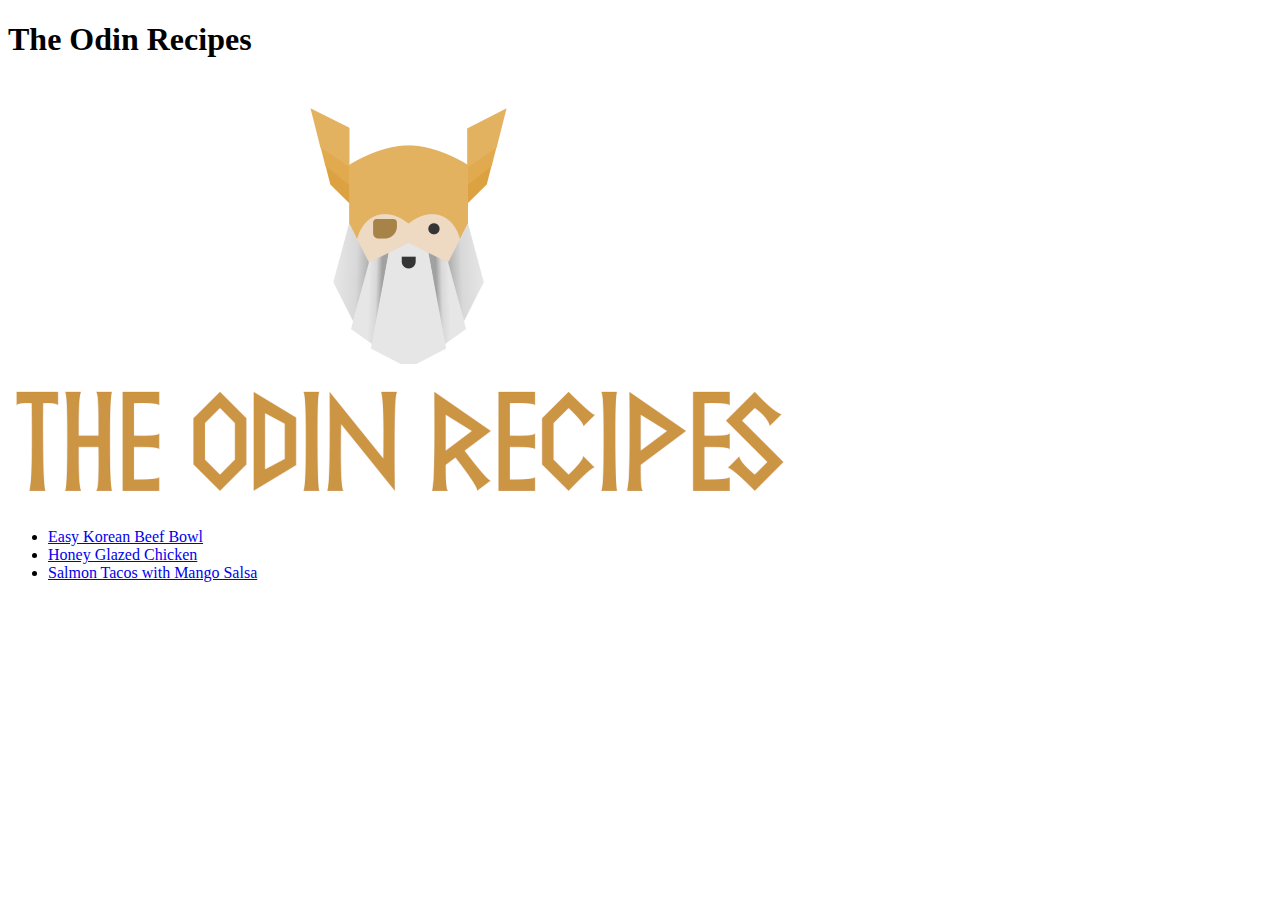
<file: index.html>
<!DOCTYPE html>
<html lang="en">
<head>
    <meta charset="UTF-8">
    <meta name="viewport" content="width=device-width, initial-scale=1.0">
    <title>Odin Recipes</title>
</head>
<body>
    <h1>The Odin Recipes</h1>
    <img src="./images/odin-logo.png" alt="Odin Recipes Logo">
    <ul>
        <li><a href="recipes/Easy_Korean_Beef_Bowl.html">Easy Korean Beef Bowl</a></li>
        <li><a href="recipes/Honey_Glazed_Chicken.html">Honey Glazed Chicken</a></li>
        <li><a href="recipes/Salmon_Tacos_with_Mango_Salsa.html">Salmon Tacos with Mango Salsa</a></li>
    </ul>
</body>
</html>
</file>
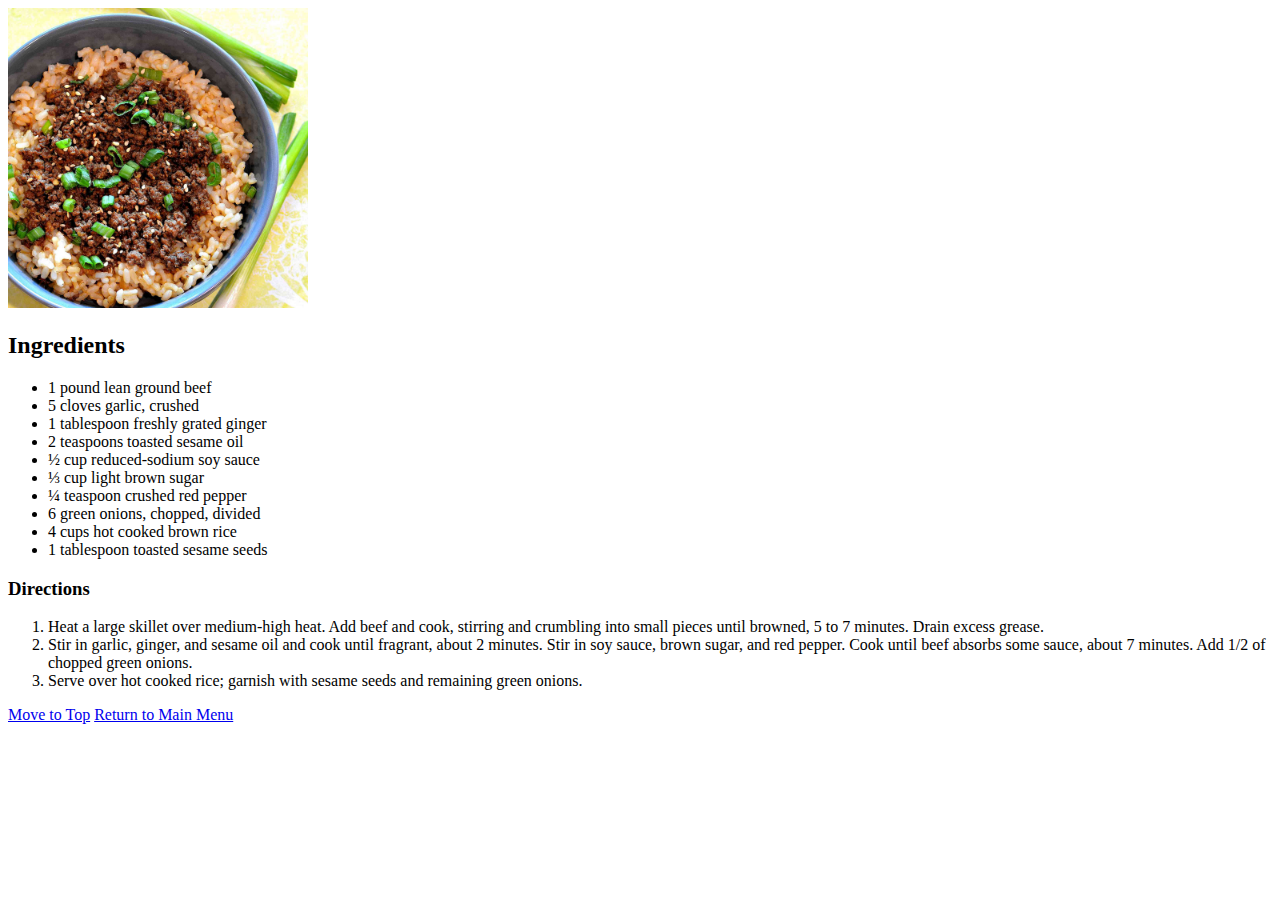
<file: recipes/Easy_Korean_Beef_Bowl.html>
<!DOCTYPE html>
<html lang="en">
  <head>
    <meta charset="UTF-8" />
    <meta name="viewport" content="width=device-width, initial-scale=1.0" />
    <title>Easy Korean Beef Bowl</title>
  </head>
  <body>
    <img
      src="../images/Easy_Korean_Beef_Bowl.jpg"
      alt="Easy Korean Beef Bowl"
      width="300"
      height="50%"
    />
    <h2>Ingredients</h2>
    <ul>
      <li>1 pound lean ground beef</li>
      <li>5 cloves garlic, crushed</li>
      <li>1 tablespoon freshly grated ginger</li>
      <li>2 teaspoons toasted sesame oil</li>
      <li>½ cup reduced-sodium soy sauce</li>
      <li>⅓ cup light brown sugar</li>
      <li>¼ teaspoon crushed red pepper</li>
      <li>6 green onions, chopped, divided</li>
      <li>4 cups hot cooked brown rice</li>
      <li>1 tablespoon toasted sesame seeds</li>
    </ul>
    <h3>Directions</h3>
    <ol>
      <li>
        Heat a large skillet over medium-high heat. Add beef and cook, stirring
        and crumbling into small pieces until browned, 5 to 7 minutes. Drain
        excess grease.
      </li>
      <li>
        Stir in garlic, ginger, and sesame oil and cook until fragrant, about 2
        minutes. Stir in soy sauce, brown sugar, and red pepper. Cook until beef
        absorbs some sauce, about 7 minutes. Add 1/2 of chopped green onions.
      </li>
      <li>
        Serve over hot cooked rice; garnish with sesame seeds and remaining
        green onions.
      </li>
    </ol>
    <a href="#">Move to Top</a>
    <a href="../index.html">Return to Main Menu</a>
  </body>
</html>
</file>
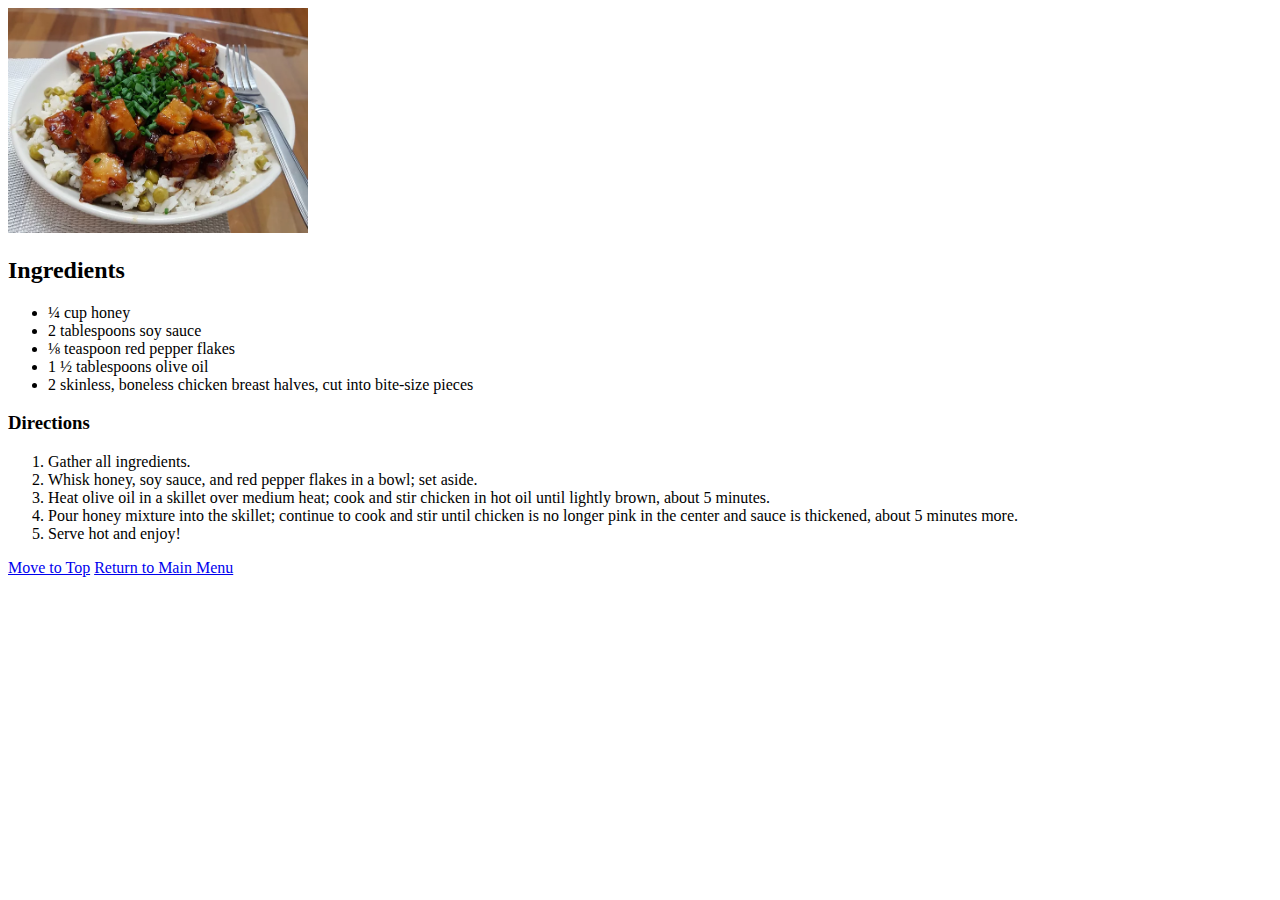
<file: recipes/Honey_Glazed_Chicken.html>
<!DOCTYPE html>
<html lang="en">
<head>
    <meta charset="UTF-8">
    <meta name="viewport" content="width=device-width, initial-scale=1.0">
    <title>Honey Glazed Chicken</title>
</head>
<body>
    <img src="../images/Honey_Glazed_Chicken.webp" alt="Honey Glazed Chicken" width="300" height="50%">
    <h2>Ingredients</h2>
    <ul>
        <li>¼ cup honey</li>
        <li>2 tablespoons soy sauce</li>
        <li>⅛ teaspoon red pepper flakes</li>
        <li>1 ½ tablespoons olive oil</li>
        <li>2 skinless, boneless chicken breast halves, cut into bite-size pieces</li>
    </ul>
    <h3>Directions</h3>
    <ol>
        <li>Gather all ingredients.</li>
        <li>Whisk honey, soy sauce, and red pepper flakes in a bowl; set aside.</li>
        <li>Heat olive oil in a skillet over medium heat; cook and stir chicken in hot oil until lightly brown, about 5 minutes.</li>
        <li>Pour honey mixture into the skillet; continue to cook and stir until chicken is no longer pink in the center and sauce is thickened, about 5 minutes more.</li>
        <li>Serve hot and enjoy!</li>
    </ol>
    <a href="#">Move to Top</a>
    <a href="../index.html">Return to Main Menu</a>
</body>
</html>
</file>
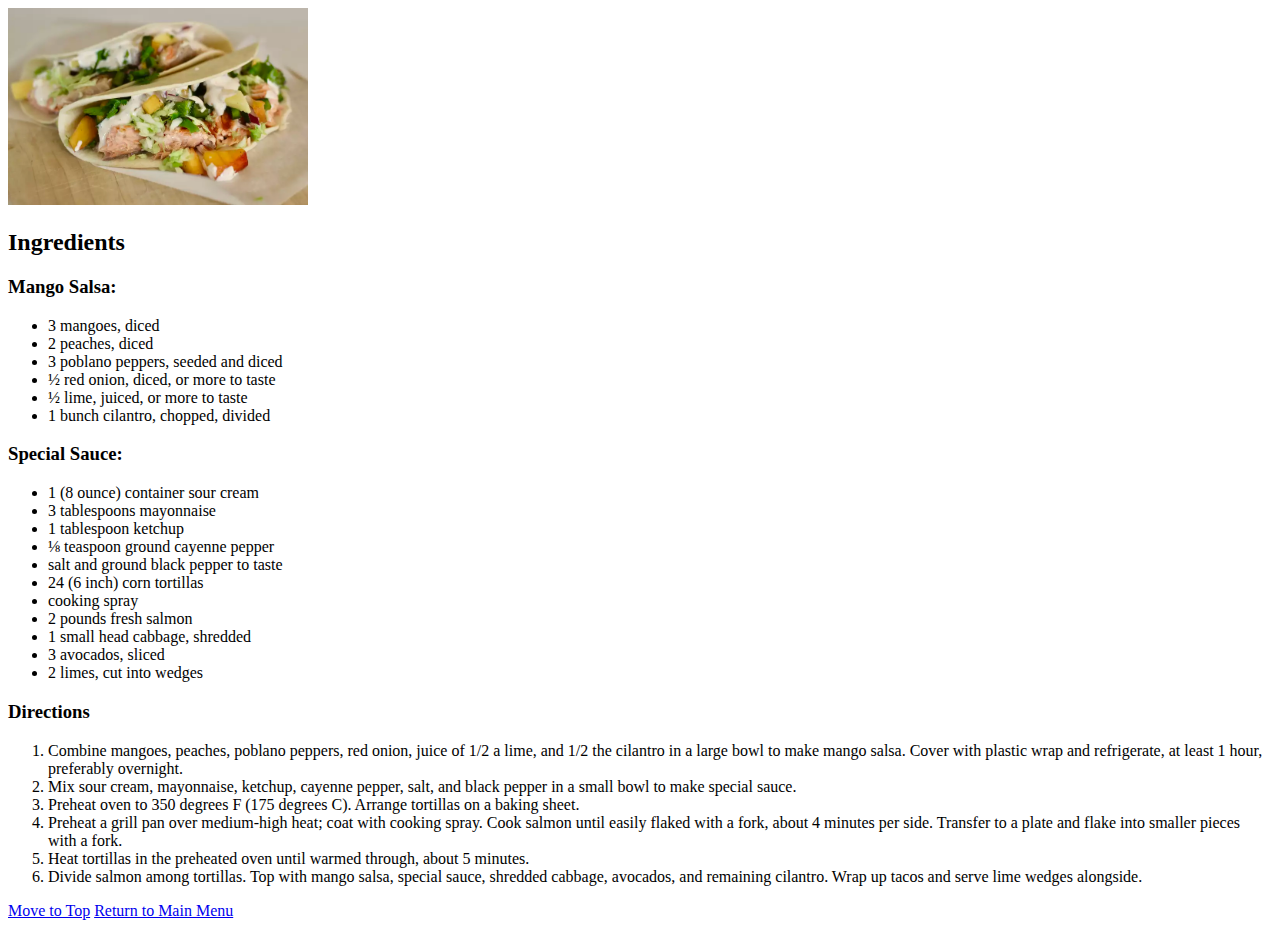
<file: recipes/Salmon_Tacos_with_Mango_Salsa.html>
<!DOCTYPE html>
<html lang="en">
<head>
    <meta charset="UTF-8">
    <meta name="viewport" content="width=device-width, initial-scale=1.0">
    <title>Salmon Tacos with Mango Salsa</title>
</head>
<body>
    <img src="../images/Salmon_Tacos_with_Mango_Salsa.webp" alt="Salmon Tacos with Mango Salsa" width="300" height="50%">
    <h2>Ingredients</h2>
    <h3>Mango Salsa:</h3>
    <ul>
        <li>3 mangoes, diced</li>
        <li>2 peaches, diced</li>
        <li>3 poblano peppers, seeded and diced</li>
        <li>½ red onion, diced, or more to taste</li>
        <li>½ lime, juiced, or more to taste</li>
        <li>1 bunch cilantro, chopped, divided</li>
    </ul>
    <h3>Special Sauce:</h3>
    <ul>
        <li>1 (8 ounce) container sour cream</li>
        <li>3 tablespoons mayonnaise</li>
        <li>1 tablespoon ketchup</li>
        <li>⅛ teaspoon ground cayenne pepper</li>
        <li>salt and ground black pepper to taste</li>
        <li>24 (6 inch) corn tortillas</li>
        <li>cooking spray</li>
        <li>2 pounds fresh salmon</li>
        <li>1 small head cabbage, shredded</li>
        <li>3 avocados, sliced</li>
        <li>2 limes, cut into wedges</li>
    </ul>
    <h3>Directions</h3>
    <ol>
        <li>Combine mangoes, peaches, poblano peppers, red onion, juice of 1/2 a lime, and 1/2 the cilantro in a large bowl to make mango salsa. Cover with plastic wrap and refrigerate, at least 1 hour, preferably overnight.</li>
        <li>Mix sour cream, mayonnaise, ketchup, cayenne pepper, salt, and black pepper in a small bowl to make special sauce.</li>
        <li>Preheat oven to 350 degrees F (175 degrees C). Arrange tortillas on a baking sheet.</li>
        <li>Preheat a grill pan over medium-high heat; coat with cooking spray. Cook salmon until easily flaked with a fork, about 4 minutes per side. Transfer to a plate and flake into smaller pieces with a fork.</li>
        <li>Heat tortillas in the preheated oven until warmed through, about 5 minutes.</li>
        <li>Divide salmon among tortillas. Top with mango salsa, special sauce, shredded cabbage, avocados, and remaining cilantro. Wrap up tacos and serve lime wedges alongside.</li>
    </ol>
    <a href="#">Move to Top</a>
    <a href="../index.html">Return to Main Menu</a>
</body>
</html>
</file>
